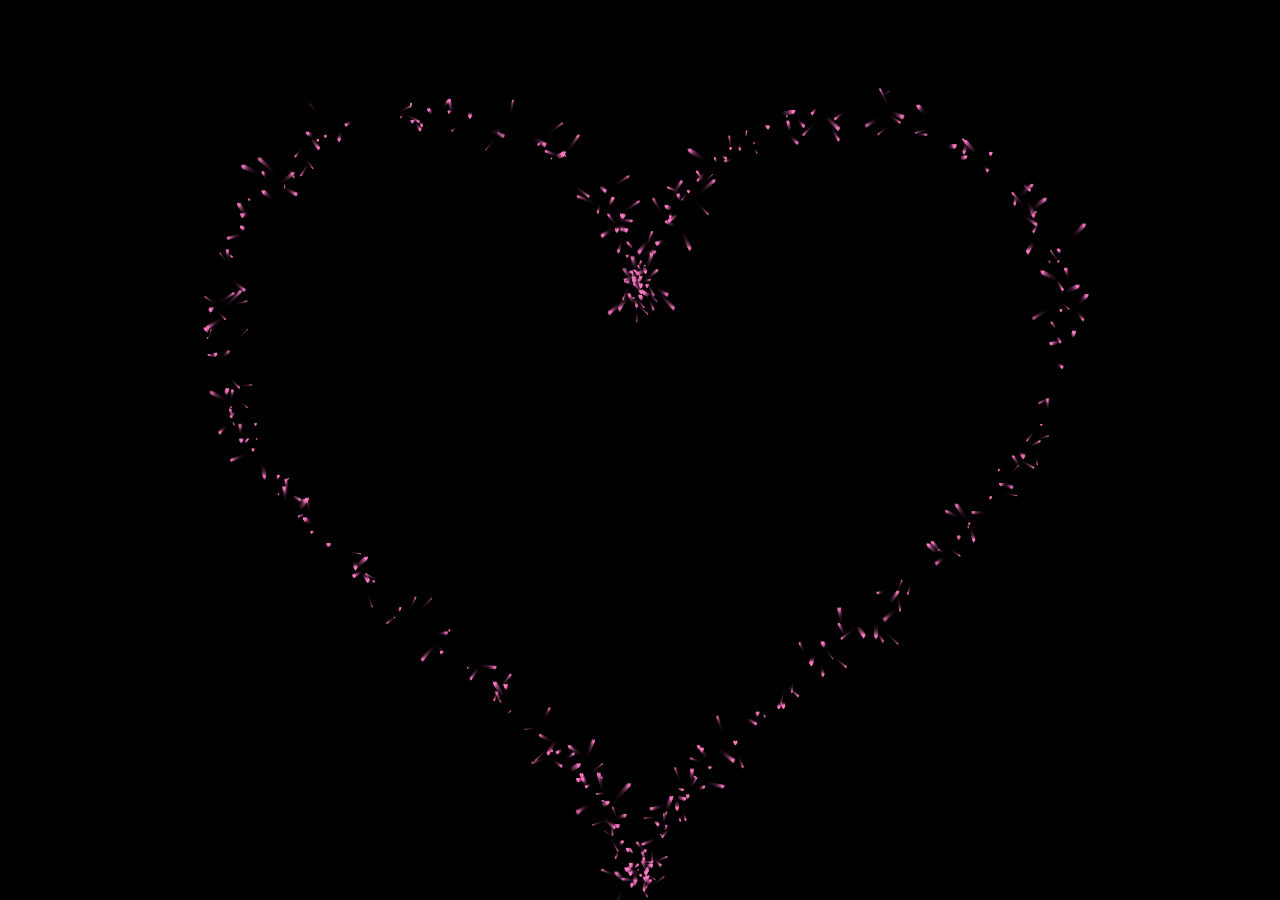
<file: index.html>
<!DOCTYPE html>
<html lang="en">
<head>
<meta charset="UTF-8">
<meta name="viewport" content="width=device-width, initial-scale=1.0">
<title>Pink Heart Animation</title>

<style>
    body {
        margin: 0;
        background: #000;
        overflow: hidden;
    }

    canvas {
        position: fixed;
        top: 0;
        left: 0;
        width: 100vw;
        height: 100vh;
    }
</style>
</head>
<body>

<canvas id="heartCanvas"></canvas>

<script>
const canvas = document.getElementById("heartCanvas");
const ctx = canvas.getContext("2d");

function resize() {
    canvas.width = window.innerWidth;
    canvas.height = window.innerHeight;
}
resize();
window.addEventListener("resize", resize);

function heartPoint(t) {
    let x = 16 * Math.pow(Math.sin(t), 3);
    let y =
        13 * Math.cos(t) -
        5 * Math.cos(2 * t) -
        2 * Math.cos(3 * t) -
        Math.cos(4 * t);
    return { x, y };
}

function drawSmallHeart(x, y, size, alpha) {
    ctx.save();
    ctx.translate(x, y);
    ctx.scale(size, size);
    ctx.globalAlpha = alpha;
    ctx.beginPath();
    ctx.moveTo(0, -1.25);
    ctx.bezierCurveTo(0.75, -2.25, 2.5, -1.5, 0, 1.5);
    ctx.bezierCurveTo(-2.5, -1.5, -0.75, -2.25, 0, -1.25);
    ctx.closePath();
    ctx.fillStyle = "#ff79c6";
    ctx.fill();
    ctx.restore();
}

let particles = [];

function spawnParticle() {
    const t = Math.random() * Math.PI * 2;
    const p = heartPoint(t);

    const scale = Math.min(canvas.width, canvas.height) / 34;
    const cx = canvas.width / 2;
    const cy = canvas.height / 2 - 20;

    const px = cx + p.x * scale + (Math.random() - 0.5) * 20;
    const py = cy - p.y * scale + (Math.random() - 0.5) * 20;

    particles.push({
        x: px,
        y: py,
        vx: (Math.random() - 0.5) * 1.5,
        vy: (Math.random() - 0.5) * 1.5,
        size: 0.4 + Math.random() * 1.1,
        alpha: 1,
        life: 1 + Math.random() * 1.5,
        age: 0,
    });
}

function animate() {
    ctx.fillStyle = "rgba(0, 0, 0, 0.15)";
    ctx.fillRect(0, 0, canvas.width, canvas.height);

    for (let i = 0; i < 10; i++) spawnParticle();

    for (let i = particles.length - 1; i >= 0; i--) {
        let p = particles[i];
        p.age += 0.016;
        if (p.age >= p.life) {
            particles.splice(i, 1);
            continue;
        }

        p.x += p.vx;
        p.y += p.vy;
        p.alpha = 1 - p.age / p.life;

        drawSmallHeart(p.x, p.y, p.size, p.alpha);
    }

    requestAnimationFrame(animate);
}

animate();
</script>

</body>
</html>
</file>
